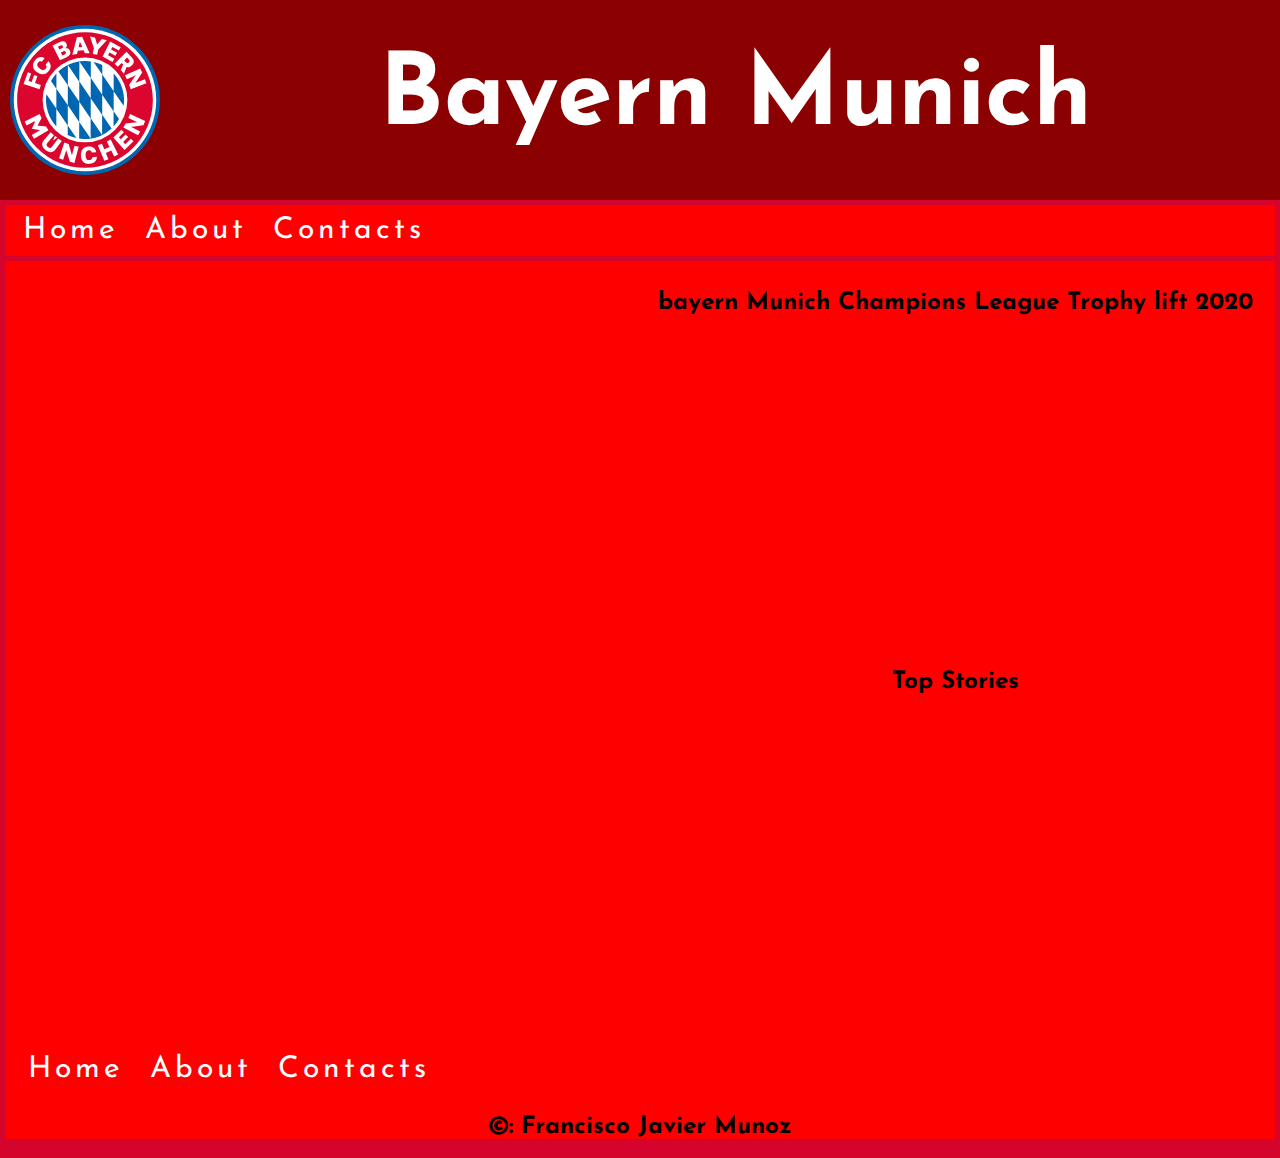
<file: index.html>
<!DOCTYPE html>

<html lang="en">

<head>

    <meta charset="UTF-8">

    <meta http-equiv="X-UA-Compatible" content="IE=edge">

    <meta name="viewport" content="width=device-width, initial-scale=1.0">

    <title>Bayern Munich</title>

    <link rel="stylesheet" type="text/css" href="/css/style.css" >

    <link rel="preconnect" href="https://fonts.googleapis.com">

    <link rel="preconnect" href="https://fonts.gstatic.com" crossorigin>

    <link href="https://fonts.googleapis.com/css2?family=Josefin+Sans&display=swap" rel="stylesheet">

</head>

<body>

            <!-- header -->

    <div class="header">

       <a href="index.html"><img src="/images/FC_Bayern_Munich_Logo_2017.svg" alt="Bayern Logo" class="logo" /></a>

        <h1>Bayern Munich</h1>

    </div>

            <!-- nav-bar  -->

    <nav class="navigation">

        <ul>

            <li><a href="index.html">Home</a></li>

            <li><a href="about.html">About</a></ul></li>

            <li><a href="contact.html">Contacts</a></li>

        </ul>

    </nav>

            <!-- main-section  -->

    <main>

        <section class="section-1">

            <h2>bayern Munich Champions League Trophy lift 2020</h2>

            <iframe width="560" height="315" src="https://www.youtube.com/embed/M7ac2OUy6Ss" title="YouTube video player" frameborder="0" allow="accelerometer; autoplay; clipboard-write; encrypted-media; gyroscope; picture-in-picture" allowfullscreen></iframe>

        </section>


        <section class="section-2">

            <h2>Top Stories</h2>

            <iframe width="560" height="315" src="https://www.youtube.com/embed/WuJhr9QRoMk" title="YouTube video player" frameborder="0" allow="accelerometer; autoplay; clipboard-write; encrypted-media; gyroscope; picture-in-picture" allowfullscreen></iframe>

        </section>

    </main>

            <!-- footer  -->

    <footer>

         <nav class="navigation">

             <ul>
    
                <li><a href="index.html">Home</a></li>
    
                <li><a href="about.html">About</a></ul></li>
    
                <li><a href="contact.html">Contacts</a></li>
    
            </ul>

        </nav>
    
        <h2 class="copyright">&copy;: Francisco Javier Munoz</h2>

    </footer>

</body>

</html>
</file>
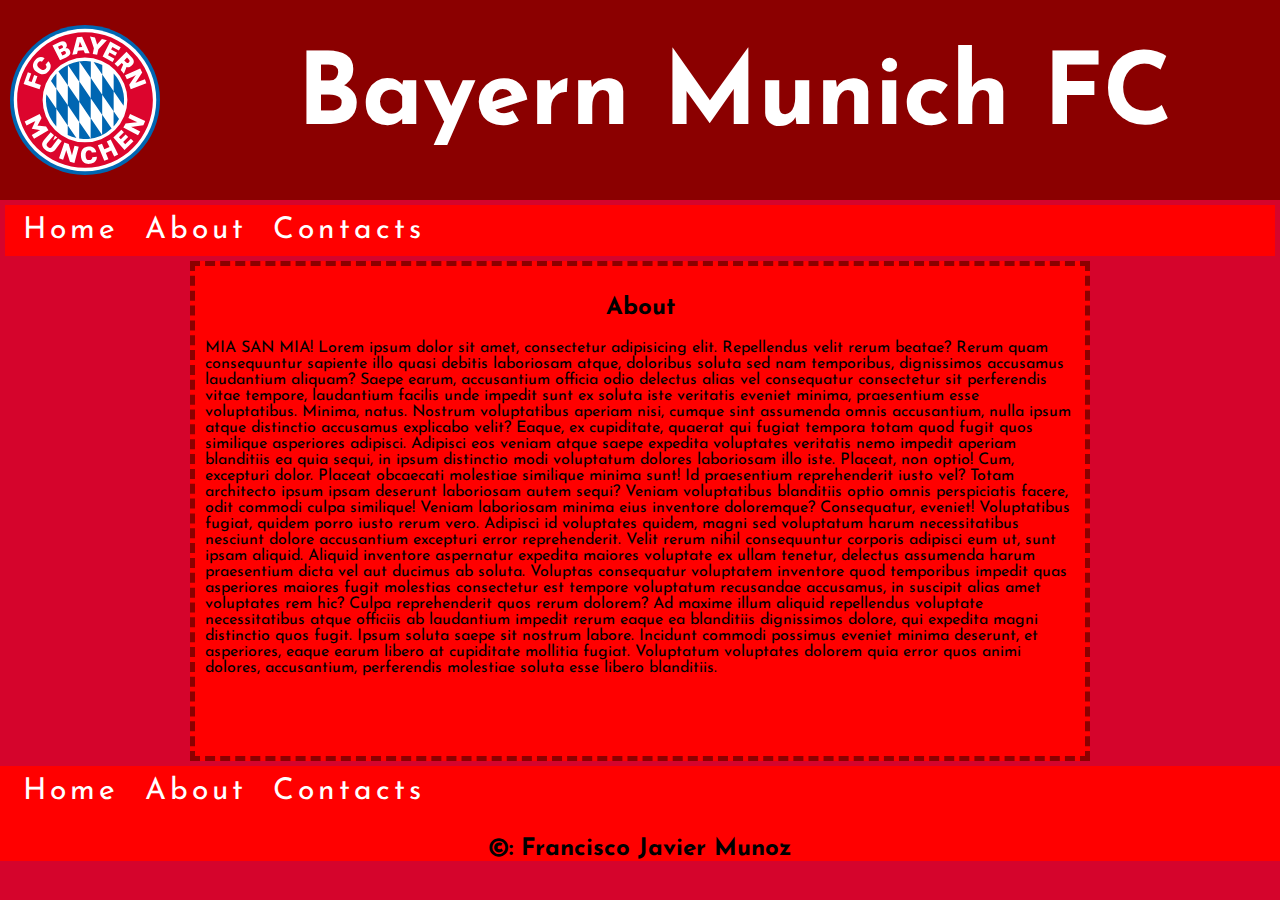
<file: about.html>
<!DOCTYPE html>

<html lang="en">

<head>

    <meta charset="UTF-8">

    <meta http-equiv="X-UA-Compatible" content="IE=edge">

    <meta name="viewport" content="width=device-width, initial-scale=1.0">
    
    <title>Document</title>

    <link rel="stylesheet" type="text/css" href="/css/about.css" >

    <link href="https://fonts.googleapis.com/css2?family=Josefin+Sans&display=swap" rel="stylesheet">

</head>

<body>

    <div class="header">

        <a href="index.html"><img src="/images/FC_Bayern_Munich_Logo_2017.svg" alt="Bayern Logo" class="logo" /></a>
         <h1>Bayern Munich FC</h1>
 
     </div>
 
     <nav class="navigation">
 
         <ul>
 
             <li><a href="index.html">Home</a></li>
 
             <li><a href="about.html">About</a></ul></li>
 
             <li><a href="contact.html">Contacts</a></li>

         </ul>
 
     </nav>

<main class="about"><h2>About</h2> MIA SAN MIA! Lorem ipsum dolor sit amet, consectetur adipisicing elit. Repellendus velit rerum beatae? Rerum quam consequuntur sapiente illo quasi debitis laboriosam atque, doloribus soluta sed nam temporibus, dignissimos accusamus laudantium aliquam?
Saepe earum, accusantium officia odio delectus alias vel consequatur consectetur sit perferendis vitae tempore, laudantium facilis unde impedit sunt ex soluta iste veritatis eveniet minima, praesentium esse voluptatibus. Minima, natus.
Nostrum voluptatibus aperiam nisi, cumque sint assumenda omnis accusantium, nulla ipsum atque distinctio accusamus explicabo velit? Eaque, ex cupiditate, quaerat qui fugiat tempora totam quod fugit quos similique asperiores adipisci.
Adipisci eos veniam atque saepe expedita voluptates veritatis nemo impedit aperiam blanditiis ea quia sequi, in ipsum distinctio modi voluptatum dolores laboriosam illo iste. Placeat, non optio! Cum, excepturi dolor.
Placeat obcaecati molestiae similique minima sunt! Id praesentium reprehenderit iusto vel? Totam architecto ipsum ipsam deserunt laboriosam autem sequi? Veniam voluptatibus blanditiis optio omnis perspiciatis facere, odit commodi culpa similique!
Veniam laboriosam minima eius inventore doloremque? Consequatur, eveniet! Voluptatibus fugiat, quidem porro iusto rerum vero. Adipisci id voluptates quidem, magni sed voluptatum harum necessitatibus nesciunt dolore accusantium excepturi error reprehenderit.
Velit rerum nihil consequuntur corporis adipisci eum ut, sunt ipsam aliquid. Aliquid inventore aspernatur expedita maiores voluptate ex ullam tenetur, delectus assumenda harum praesentium dicta vel aut ducimus ab soluta.
Voluptas consequatur voluptatem inventore quod temporibus impedit quas asperiores maiores fugit molestias consectetur est tempore voluptatum recusandae accusamus, in suscipit alias amet voluptates rem hic? Culpa reprehenderit quos rerum dolorem?
Ad maxime illum aliquid repellendus voluptate necessitatibus atque officiis ab laudantium impedit rerum eaque ea blanditiis dignissimos dolore, qui expedita magni distinctio quos fugit. Ipsum soluta saepe sit nostrum labore.
Incidunt commodi possimus eveniet minima deserunt, et asperiores, eaque earum libero at cupiditate mollitia fugiat. Voluptatum voluptates dolorem quia error quos animi dolores, accusantium, perferendis molestiae soluta esse libero blanditiis.</main>

    <footer>

        <nav class="navigation">

            <ul>
    
                <li><a href="index.html">Home</a></li>
    
                <li><a href="about.html">About</a></ul></li>
    
                <li><a href="contact.html">Contacts</a></li>
    
            </ul>
    
        </nav>

        <h2 class="copyright">&copy: Francisco Javier Munoz</h2>

    </footer>

</body>

</html>
</file>
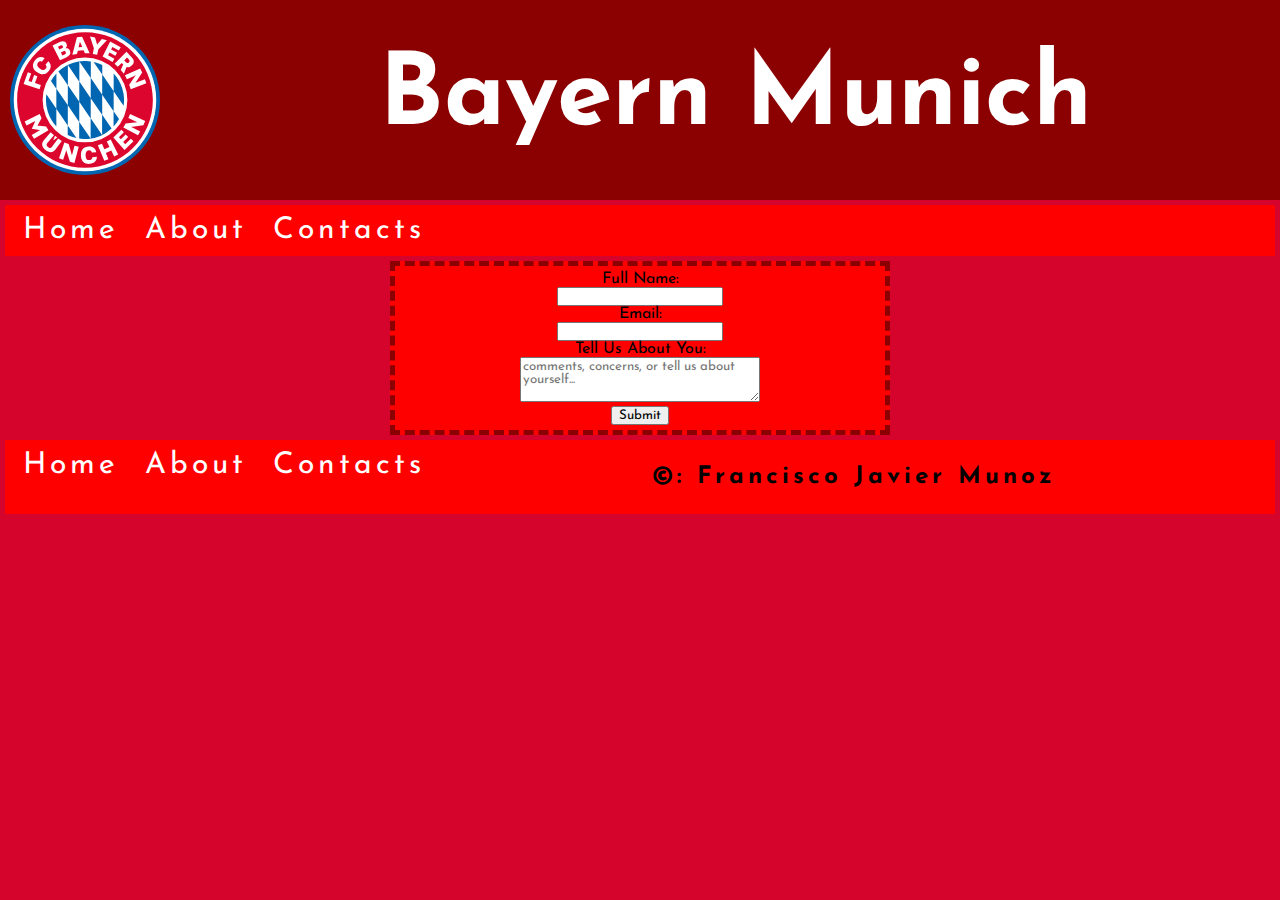
<file: contact.html>
<!DOCTYPE html>

<html lang="en">

<head>

    <meta charset="UTF-8">

    <meta http-equiv="X-UA-Compatible" content="IE=edge">

    <meta name="viewport" content="width=device-width, initial-scale=1.0">
    
    <title>Document</title>

    <link rel="stylesheet" type="text/css" href="/css/style.css" >

    <link href="https://fonts.googleapis.com/css2?family=Josefin+Sans&display=swap" rel="stylesheet">

</head>

<body>
        <!--header-->

    <div class="header">

        <a href="index.html"><img src="/images/FC_Bayern_Munich_Logo_2017.svg" alt="Bayern Logo" class="logo" /></a> 
        <h1>Bayern Munich</h1>
 
    </div>

        <!--navigation bar-->

     <nav class="navigation">
 
         <ul>
 
             <li><a href="index.html">Home</a></li>
 
             <li><a href="about.html">About</a></ul></li>
 
             <li><a href="contact.html">Contacts</a></li>
 
         </ul>
 
     </nav>

        <!--form-->

    <form action=""class="container">
                
        <label for="full Name"> Full Name: </label><br>
        <input type="text" id="Full Name" name="Full Name"/><br>
        
        <label for="email"> Email: </label><br>
        <input type="email" id="email" name="email"/><br>
        
        <label for="request"> Tell Us About You:</label><br>
        <textarea name="request" id="request" rows="3" cols="30" placeholder="comments, concerns, or tell us about yourself..."></textarea><br>

        <input type="submit" value="Submit" />

    </form>
    
        <!--footer-->
    
    <footer class="navigation">

        <div>

            <ul>
    
                <li><a href="index.html">Home</a></li>
    
                <li><a href="about.html">About</a></ul></li>
    
                <li><a href="contact.html">Contacts</a></li>
    
            </ul>
    
        </div>

        <h2 class="copyright">&copy: Francisco Javier Munoz</h2>

    </footer>

</body>

</html>
</file>
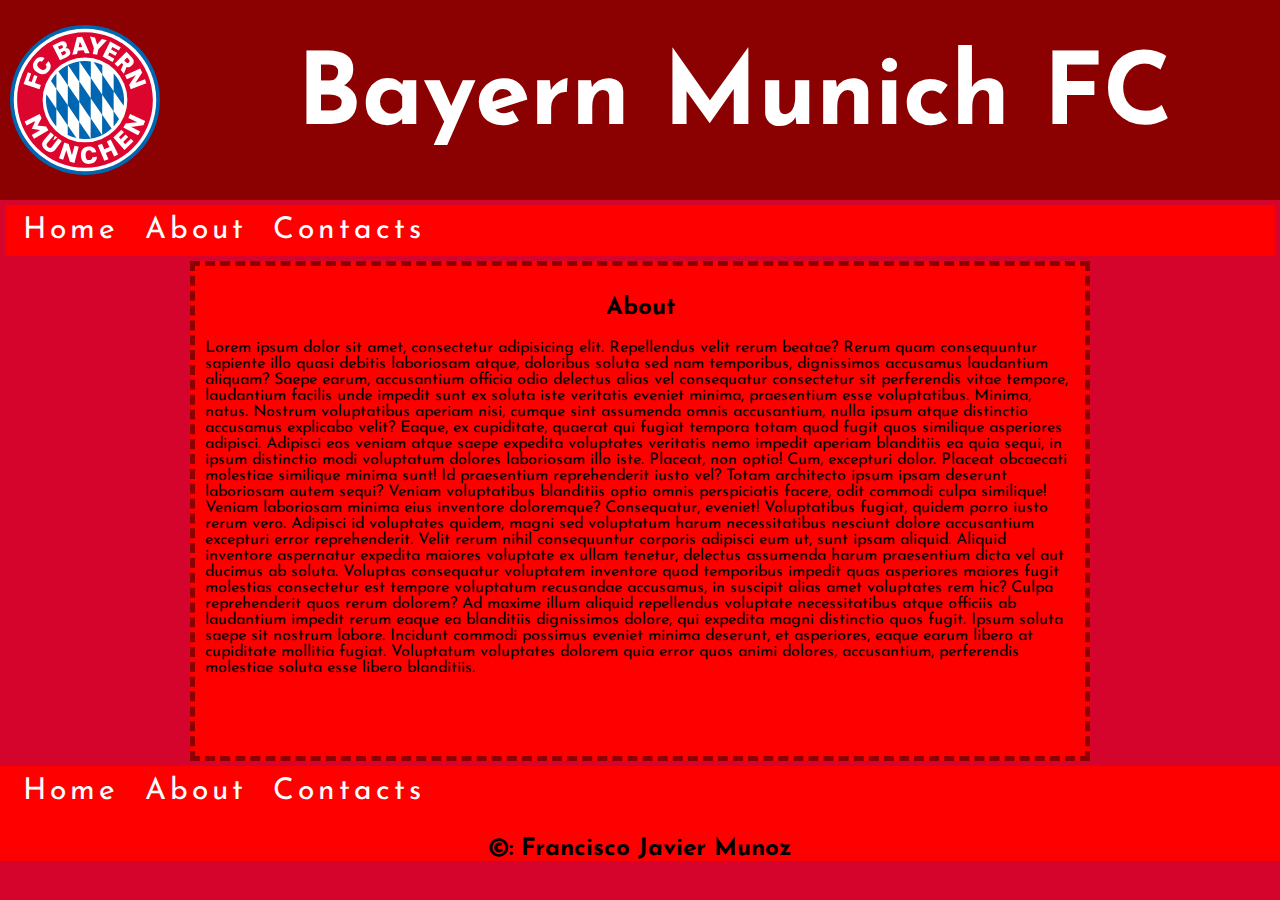
<file: html/about.html>
<!DOCTYPE html>

<html lang="en">

<head>

    <meta charset="UTF-8">

    <meta http-equiv="X-UA-Compatible" content="IE=edge">

    <meta name="viewport" content="width=device-width, initial-scale=1.0">
    
    <title>Document</title>

    <link rel="stylesheet" type="text/css" href="/css/about.css" >

    <link href="https://fonts.googleapis.com/css2?family=Josefin+Sans&display=swap" rel="stylesheet">

</head>

<body>

    <div class="header">

        <a href="index.html"><img src="/images/FC_Bayern_Munich_Logo_2017.svg" alt="Bayern Logo" class="logo" /></a>
         <h1>Bayern Munich FC</h1>
 
     </div>
 
     <nav class="navigation">
 
         <ul>
 
             <li><a href="index.html">Home</a></li>
 
             <li><a href="about.html">About</a></ul></li>
 
             <li><a href="contact.html">Contacts</a></li>

         </ul>
 
     </nav>

<main class="about"><h2>About</h2>Lorem ipsum dolor sit amet, consectetur adipisicing elit. Repellendus velit rerum beatae? Rerum quam consequuntur sapiente illo quasi debitis laboriosam atque, doloribus soluta sed nam temporibus, dignissimos accusamus laudantium aliquam?
Saepe earum, accusantium officia odio delectus alias vel consequatur consectetur sit perferendis vitae tempore, laudantium facilis unde impedit sunt ex soluta iste veritatis eveniet minima, praesentium esse voluptatibus. Minima, natus.
Nostrum voluptatibus aperiam nisi, cumque sint assumenda omnis accusantium, nulla ipsum atque distinctio accusamus explicabo velit? Eaque, ex cupiditate, quaerat qui fugiat tempora totam quod fugit quos similique asperiores adipisci.
Adipisci eos veniam atque saepe expedita voluptates veritatis nemo impedit aperiam blanditiis ea quia sequi, in ipsum distinctio modi voluptatum dolores laboriosam illo iste. Placeat, non optio! Cum, excepturi dolor.
Placeat obcaecati molestiae similique minima sunt! Id praesentium reprehenderit iusto vel? Totam architecto ipsum ipsam deserunt laboriosam autem sequi? Veniam voluptatibus blanditiis optio omnis perspiciatis facere, odit commodi culpa similique!
Veniam laboriosam minima eius inventore doloremque? Consequatur, eveniet! Voluptatibus fugiat, quidem porro iusto rerum vero. Adipisci id voluptates quidem, magni sed voluptatum harum necessitatibus nesciunt dolore accusantium excepturi error reprehenderit.
Velit rerum nihil consequuntur corporis adipisci eum ut, sunt ipsam aliquid. Aliquid inventore aspernatur expedita maiores voluptate ex ullam tenetur, delectus assumenda harum praesentium dicta vel aut ducimus ab soluta.
Voluptas consequatur voluptatem inventore quod temporibus impedit quas asperiores maiores fugit molestias consectetur est tempore voluptatum recusandae accusamus, in suscipit alias amet voluptates rem hic? Culpa reprehenderit quos rerum dolorem?
Ad maxime illum aliquid repellendus voluptate necessitatibus atque officiis ab laudantium impedit rerum eaque ea blanditiis dignissimos dolore, qui expedita magni distinctio quos fugit. Ipsum soluta saepe sit nostrum labore.
Incidunt commodi possimus eveniet minima deserunt, et asperiores, eaque earum libero at cupiditate mollitia fugiat. Voluptatum voluptates dolorem quia error quos animi dolores, accusantium, perferendis molestiae soluta esse libero blanditiis.</main>

    <footer>

        <nav class="navigation">

            <ul>
    
                <li><a href="index.html">Home</a></li>
    
                <li><a href="about.html">About</a></ul></li>
    
                <li><a href="contact.html">Contacts</a></li>
    
            </ul>
    
        </nav>

        <h2 class="copyright">&copy: Francisco Javier Munoz</h2>

    </footer>

</body>

</html>
</file>
<file: css/style.css>
* {

box-sizing: border-box;

list-style: none;

text-decoration: none;

font-family: 'Josefin Sans', sans-serif;
}

      /* Team color red */

body {

    background-color: #D5042C;
    margin: 0px;

}
     /* header and nav-bar */
     
.header{

    width: 100%;
    height: 200px;
    display: block;
    background-color: darkred;
    margin-top: 0%;

}

.header img {

    width: 150px;
    height: 150px;
    float: left;
    margin: 25px 10px;
    
}

.header h1 {

    position: relative;
    top: 18px;
    left: 10px;
    text-align: center;
    font-size: 100px;
    padding: 0;
    color: white;
    margin-top: 0%;

}

.navigation{


    margin: 5px;
    border: 5px;
    padding: 5px;
    overflow: hidden;
    position: sticky;
    top: 0px;
    letter-spacing: 4px;
    clear: both;
    background-color: red;

}

ul {

    margin: 0;
    padding: 0;

}

li {

    margin: 5px;
    text-align: center;
    float: left;

}

a{

    margin: 5px;
    padding: 3px;
    text-align: center;
    color: white;
    font-size: 30px;

}   

a:hover {

    background-color: darkred;
    border-radius: 5px;

}
/* #0263AC */
a:active {

    color: white;

}

a:visited {

    color: white;

}

/* main and sections */

h2 {

    text-align: center;

}

main {

   background-color: red;
   padding: 5px;
   margin: 5px;
   width: 50%;
   float: right;

}

section {

    margin: 5px;
    padding: 5px, 0;

}

iframe {

    display: block;
    margin: auto;

}

.section-1 {

    justify-content: center;

}

footer {
    
    background-color: red;
    margin: 5px;
    bottom: 0;

}


.copyright {

    text-align: center;

}

/* contact form */

.container {

    display: block;
    background-color: red;
    margin: auto;
    text-align: center;
    width: 500px;
    padding: 5px;
    border: 5px;
    border-style: dashed;
    border-color: darkred;
    border-radius: 5pxs;
    
}

.nav-footer { 
    background-color: red;
    width: 100%;
    position: relative;
    bottom: 0px;

}
</file>
<file: css/about.css>
* {

    box-sizing: border-box;
    padding:0;
    list-style: none;
    text-decoration: none;
    font-family: 'Josefin Sans', sans-serif;

    }
    
    body {
    
        background-color: #D5042C;
        margin: 0px;
    
    }
    
    header, nav, footer {
    
        background-color: red;
        
    }

         /* header, nav-bar, and footer */

    .header{
    
        width: 100%;
        height: 200px;
        display: block;
        background-color: darkred;
        margin-top: 0%;
    
    }
    
    .header img {
    
        width: 150px;
        height: 150px;
        float: left;
        margin: 25px 10px;
        
    }
    
    .header h1 {
    
        position: relative;
        top: 18px;
        left: 10px;
        text-align: center;
        font-size: 100px;
        padding: 0;
        color: white;
        margin-top: 0%;
    
    }
    
    .navigation{
    
    
        margin: 5px;
        border: 5px;
        padding: 5px;
        overflow: hidden;
        position: sticky;
        top: 0px;
        letter-spacing: 4px;
        clear: both;
    
    }
    
    ul {
    
        margin: 0;
        padding: 0;
    
    }
    
    li {
    
        margin: 5px;
        text-align: center;
        float: left;
    
    }
    
    a{
    
        margin: 5px;
        padding: 3px;
        text-align: center;
        color: white;
        font-size: 30px;
    
    }   
    
    a:hover {
    
        background-color: firebrick;
        border-radius: 5px;
    
    }
    
    a:active {
    
        color: white;
    
    }
    
    a:visited {
    
        color: white;
    
    }

    .nav-footer { 

        width: 100%;
        position: relative;
        bottom: 0px;
    
    }

    .copyright {

        text-align: center;
    
    }

    /* About */

.about {

background-color: red;
margin: auto;
height: 500px;
width: 900px;
padding: 10px;
border-width: 5px;
border-style: dashed;
border-color: darkred;

}

p {

font-size: 15px;

}

h2 {

text-align: center;

}
footer { 
    
    background-color: red;

}
</file>
